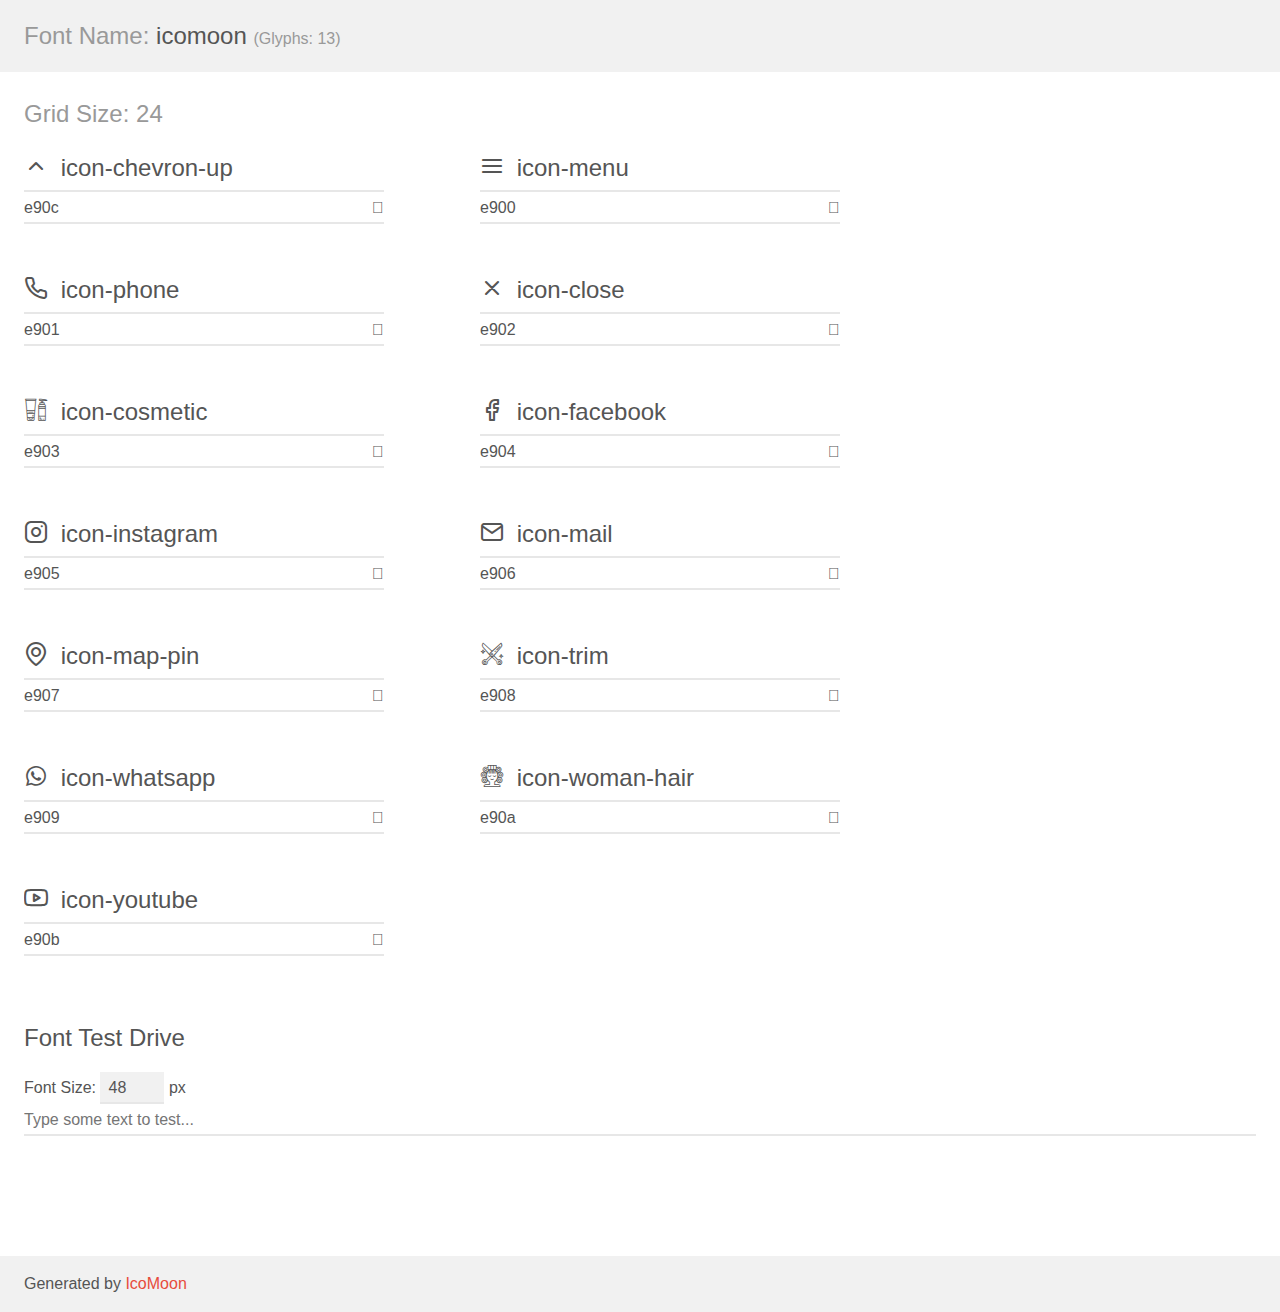
<file: assets/fonts/demo.html>
<!doctype html>
<html>
<head>
    <meta charset="utf-8">
    <title>IcoMoon Demo</title>
    <meta name="description" content="An Icon Font Generated By IcoMoon.io">
    <meta name="viewport" content="width=device-width, initial-scale=1">
    <link rel="stylesheet" href="demo-files/demo.css">
    <link rel="stylesheet" href="style.css"></head>
<body>
    <div class="bgc1 clearfix">
        <h1 class="mhmm mvm"><span class="fgc1">Font Name:</span> icomoon <small class="fgc1">(Glyphs:&nbsp;13)</small></h1>
    </div>
    <div class="clearfix mhl ptl">
        <h1 class="mvm mtn fgc1">Grid Size: 24</h1>
        <div class="glyph fs1">
            <div class="clearfix bshadow0 pbs">
                <span class="icon-chevron-up"></span>
                <span class="mls"> icon-chevron-up</span>
            </div>
            <fieldset class="fs0 size1of1 clearfix hidden-false">
                <input type="text" readonly value="e90c" class="unit size1of2" />
                <input type="text" maxlength="1" readonly value="&#xe90c;" class="unitRight size1of2 talign-right" />
            </fieldset>
            <div class="fs0 bshadow0 clearfix hidden-true">
                <span class="unit pvs fgc1">liga: </span>
                <input type="text" readonly value="" class="liga unitRight" />
            </div>
        </div>
        <div class="glyph fs1">
            <div class="clearfix bshadow0 pbs">
                <span class="icon-menu"></span>
                <span class="mls"> icon-menu</span>
            </div>
            <fieldset class="fs0 size1of1 clearfix hidden-false">
                <input type="text" readonly value="e900" class="unit size1of2" />
                <input type="text" maxlength="1" readonly value="&#xe900;" class="unitRight size1of2 talign-right" />
            </fieldset>
            <div class="fs0 bshadow0 clearfix hidden-true">
                <span class="unit pvs fgc1">liga: </span>
                <input type="text" readonly value="" class="liga unitRight" />
            </div>
        </div>
        <div class="glyph fs1">
            <div class="clearfix bshadow0 pbs">
                <span class="icon-phone"></span>
                <span class="mls"> icon-phone</span>
            </div>
            <fieldset class="fs0 size1of1 clearfix hidden-false">
                <input type="text" readonly value="e901" class="unit size1of2" />
                <input type="text" maxlength="1" readonly value="&#xe901;" class="unitRight size1of2 talign-right" />
            </fieldset>
            <div class="fs0 bshadow0 clearfix hidden-true">
                <span class="unit pvs fgc1">liga: </span>
                <input type="text" readonly value="" class="liga unitRight" />
            </div>
        </div>
        <div class="glyph fs1">
            <div class="clearfix bshadow0 pbs">
                <span class="icon-close"></span>
                <span class="mls"> icon-close</span>
            </div>
            <fieldset class="fs0 size1of1 clearfix hidden-false">
                <input type="text" readonly value="e902" class="unit size1of2" />
                <input type="text" maxlength="1" readonly value="&#xe902;" class="unitRight size1of2 talign-right" />
            </fieldset>
            <div class="fs0 bshadow0 clearfix hidden-true">
                <span class="unit pvs fgc1">liga: </span>
                <input type="text" readonly value="" class="liga unitRight" />
            </div>
        </div>
        <div class="glyph fs1">
            <div class="clearfix bshadow0 pbs">
                <span class="icon-cosmetic"></span>
                <span class="mls"> icon-cosmetic</span>
            </div>
            <fieldset class="fs0 size1of1 clearfix hidden-false">
                <input type="text" readonly value="e903" class="unit size1of2" />
                <input type="text" maxlength="1" readonly value="&#xe903;" class="unitRight size1of2 talign-right" />
            </fieldset>
            <div class="fs0 bshadow0 clearfix hidden-true">
                <span class="unit pvs fgc1">liga: </span>
                <input type="text" readonly value="" class="liga unitRight" />
            </div>
        </div>
        <div class="glyph fs1">
            <div class="clearfix bshadow0 pbs">
                <span class="icon-facebook"></span>
                <span class="mls"> icon-facebook</span>
            </div>
            <fieldset class="fs0 size1of1 clearfix hidden-false">
                <input type="text" readonly value="e904" class="unit size1of2" />
                <input type="text" maxlength="1" readonly value="&#xe904;" class="unitRight size1of2 talign-right" />
            </fieldset>
            <div class="fs0 bshadow0 clearfix hidden-true">
                <span class="unit pvs fgc1">liga: </span>
                <input type="text" readonly value="" class="liga unitRight" />
            </div>
        </div>
        <div class="glyph fs1">
            <div class="clearfix bshadow0 pbs">
                <span class="icon-instagram"></span>
                <span class="mls"> icon-instagram</span>
            </div>
            <fieldset class="fs0 size1of1 clearfix hidden-false">
                <input type="text" readonly value="e905" class="unit size1of2" />
                <input type="text" maxlength="1" readonly value="&#xe905;" class="unitRight size1of2 talign-right" />
            </fieldset>
            <div class="fs0 bshadow0 clearfix hidden-true">
                <span class="unit pvs fgc1">liga: </span>
                <input type="text" readonly value="" class="liga unitRight" />
            </div>
        </div>
        <div class="glyph fs1">
            <div class="clearfix bshadow0 pbs">
                <span class="icon-mail"></span>
                <span class="mls"> icon-mail</span>
            </div>
            <fieldset class="fs0 size1of1 clearfix hidden-false">
                <input type="text" readonly value="e906" class="unit size1of2" />
                <input type="text" maxlength="1" readonly value="&#xe906;" class="unitRight size1of2 talign-right" />
            </fieldset>
            <div class="fs0 bshadow0 clearfix hidden-true">
                <span class="unit pvs fgc1">liga: </span>
                <input type="text" readonly value="" class="liga unitRight" />
            </div>
        </div>
        <div class="glyph fs1">
            <div class="clearfix bshadow0 pbs">
                <span class="icon-map-pin"></span>
                <span class="mls"> icon-map-pin</span>
            </div>
            <fieldset class="fs0 size1of1 clearfix hidden-false">
                <input type="text" readonly value="e907" class="unit size1of2" />
                <input type="text" maxlength="1" readonly value="&#xe907;" class="unitRight size1of2 talign-right" />
            </fieldset>
            <div class="fs0 bshadow0 clearfix hidden-true">
                <span class="unit pvs fgc1">liga: </span>
                <input type="text" readonly value="" class="liga unitRight" />
            </div>
        </div>
        <div class="glyph fs1">
            <div class="clearfix bshadow0 pbs">
                <span class="icon-trim"></span>
                <span class="mls"> icon-trim</span>
            </div>
            <fieldset class="fs0 size1of1 clearfix hidden-false">
                <input type="text" readonly value="e908" class="unit size1of2" />
                <input type="text" maxlength="1" readonly value="&#xe908;" class="unitRight size1of2 talign-right" />
            </fieldset>
            <div class="fs0 bshadow0 clearfix hidden-true">
                <span class="unit pvs fgc1">liga: </span>
                <input type="text" readonly value="" class="liga unitRight" />
            </div>
        </div>
        <div class="glyph fs1">
            <div class="clearfix bshadow0 pbs">
                <span class="icon-whatsapp"></span>
                <span class="mls"> icon-whatsapp</span>
            </div>
            <fieldset class="fs0 size1of1 clearfix hidden-false">
                <input type="text" readonly value="e909" class="unit size1of2" />
                <input type="text" maxlength="1" readonly value="&#xe909;" class="unitRight size1of2 talign-right" />
            </fieldset>
            <div class="fs0 bshadow0 clearfix hidden-true">
                <span class="unit pvs fgc1">liga: </span>
                <input type="text" readonly value="" class="liga unitRight" />
            </div>
        </div>
        <div class="glyph fs1">
            <div class="clearfix bshadow0 pbs">
                <span class="icon-woman-hair"></span>
                <span class="mls"> icon-woman-hair</span>
            </div>
            <fieldset class="fs0 size1of1 clearfix hidden-false">
                <input type="text" readonly value="e90a" class="unit size1of2" />
                <input type="text" maxlength="1" readonly value="&#xe90a;" class="unitRight size1of2 talign-right" />
            </fieldset>
            <div class="fs0 bshadow0 clearfix hidden-true">
                <span class="unit pvs fgc1">liga: </span>
                <input type="text" readonly value="" class="liga unitRight" />
            </div>
        </div>
        <div class="glyph fs1">
            <div class="clearfix bshadow0 pbs">
                <span class="icon-youtube"></span>
                <span class="mls"> icon-youtube</span>
            </div>
            <fieldset class="fs0 size1of1 clearfix hidden-false">
                <input type="text" readonly value="e90b" class="unit size1of2" />
                <input type="text" maxlength="1" readonly value="&#xe90b;" class="unitRight size1of2 talign-right" />
            </fieldset>
            <div class="fs0 bshadow0 clearfix hidden-true">
                <span class="unit pvs fgc1">liga: </span>
                <input type="text" readonly value="" class="liga unitRight" />
            </div>
        </div>
    </div>

    <!--[if gt IE 8]><!-->
    <div class="mhl clearfix mbl">
        <h1>Font Test Drive</h1>
        <label>
            Font Size: <input id="fontSize" type="number" class="textbox0 mbm"
            min="8" value="48" />
            px
        </label>
        <input id="testText" type="text" class="phl size1of1 mvl"
        placeholder="Type some text to test..." value=""/>
        <div id="testDrive" class="icon-" style="font-family: icomoon">&nbsp;
        </div>
    </div>
    <!--<![endif]-->
    <div class="bgc1 clearfix">
        <p class="mhl">Generated by <a href="https://icomoon.io/app">IcoMoon</a></p>
    </div>

    <script src="demo-files/demo.js"></script>
</body>
</html>
</file>
<file: assets/fonts/demo-files/demo.css>
body {
  padding: 0;
  margin: 0;
  font-family: sans-serif;
  font-size: 1em;
  line-height: 1.5;
  color: #555;
  background: #fff;
}
h1 {
  font-size: 1.5em;
  font-weight: normal;
}
small {
  font-size: .66666667em;
}
a {
  color: #e74c3c;
  text-decoration: none;
}
a:hover, a:focus {
  box-shadow: 0 1px #e74c3c;
}
.bshadow0, input {
  box-shadow: inset 0 -2px #e7e7e7;
}
input:hover {
  box-shadow: inset 0 -2px #ccc;
}
input, fieldset {
  font-family: sans-serif;
  font-size: 1em;
  margin: 0;
  padding: 0;
  border: 0;
}
input {
  color: inherit;
  line-height: 1.5;
  height: 1.5em;
  padding: .25em 0;
}
input:focus {
  outline: none;
  box-shadow: inset 0 -2px #449fdb;
}
.glyph {
  font-size: 16px;
  width: 15em;
  padding-bottom: 1em;
  margin-right: 4em;
  margin-bottom: 1em;
  float: left;
  overflow: hidden;
}
.liga {
  width: 80%;
  width: calc(100% - 2.5em);
}
.talign-right {
  text-align: right;
}
.talign-center {
  text-align: center;
}
.bgc1 {
  background: #f1f1f1;
}
.fgc1 {
  color: #999;
}
.fgc0 {
  color: #000;
}
p {
  margin-top: 1em;
  margin-bottom: 1em;
}
.mvm {
  margin-top: .75em;
  margin-bottom: .75em;
}
.mtn {
  margin-top: 0;
}
.mtl, .mal {
  margin-top: 1.5em;
}
.mbl, .mal {
  margin-bottom: 1.5em;
}
.mal, .mhl {
  margin-left: 1.5em;
  margin-right: 1.5em;
}
.mhmm {
  margin-left: 1em;
  margin-right: 1em;
}
.mls {
  margin-left: .25em;
}
.ptl {
  padding-top: 1.5em;
}
.pbs, .pvs {
  padding-bottom: .25em;
}
.pvs, .pts {
  padding-top: .25em;
}
.unit {
  float: left;
}
.unitRight {
  float: right;
}
.size1of2 {
  width: 50%;
}
.size1of1 {
  width: 100%;
}
.clearfix:before, .clearfix:after {
  content: " ";
  display: table;
}
.clearfix:after {
  clear: both;
}
.hidden-true {
  display: none;
}
.textbox0 {
  width: 3em;
  background: #f1f1f1;
  padding: .25em .5em;
  line-height: 1.5;
  height: 1.5em;
}
#testDrive {
  display: block;
  padding-top: 24px;
  line-height: 1.5;
}
.fs0 {
  font-size: 16px;
}
.fs1 {
  font-size: 24px;
}
</file>
<file: assets/fonts/style.css>
@font-face {
  font-family: 'icomoon';
  src:  url('fonts/icomoon.eot?bgt1eg');
  src:  url('fonts/icomoon.eot?bgt1eg#iefix') format('embedded-opentype'),
    url('fonts/icomoon.ttf?bgt1eg') format('truetype'),
    url('fonts/icomoon.woff?bgt1eg') format('woff'),
    url('fonts/icomoon.svg?bgt1eg#icomoon') format('svg');
  font-weight: normal;
  font-style: normal;
  font-display: block;
}

[class^="icon-"], [class*=" icon-"] {
  /* use !important to prevent issues with browser extensions that change fonts */
  font-family: 'icomoon' !important;
  speak: never;
  font-style: normal;
  font-weight: normal;
  font-variant: normal;
  text-transform: none;
  line-height: 1;

  /* Better Font Rendering =========== */
  -webkit-font-smoothing: antialiased;
  -moz-osx-font-smoothing: grayscale;
}

.icon-chevron-up:before {
  content: "\e90c";
}
.icon-menu:before {
  content: "\e900";
}
.icon-phone:before {
  content: "\e901";
}
.icon-close:before {
  content: "\e902";
}
.icon-cosmetic:before {
  content: "\e903";
}
.icon-facebook:before {
  content: "\e904";
}
.icon-instagram:before {
  content: "\e905";
}
.icon-mail:before {
  content: "\e906";
}
.icon-map-pin:before {
  content: "\e907";
}
.icon-trim:before {
  content: "\e908";
}
.icon-whatsapp:before {
  content: "\e909";
}
.icon-woman-hair:before {
  content: "\e90a";
}
.icon-youtube:before {
  content: "\e90b";
}
</file>
